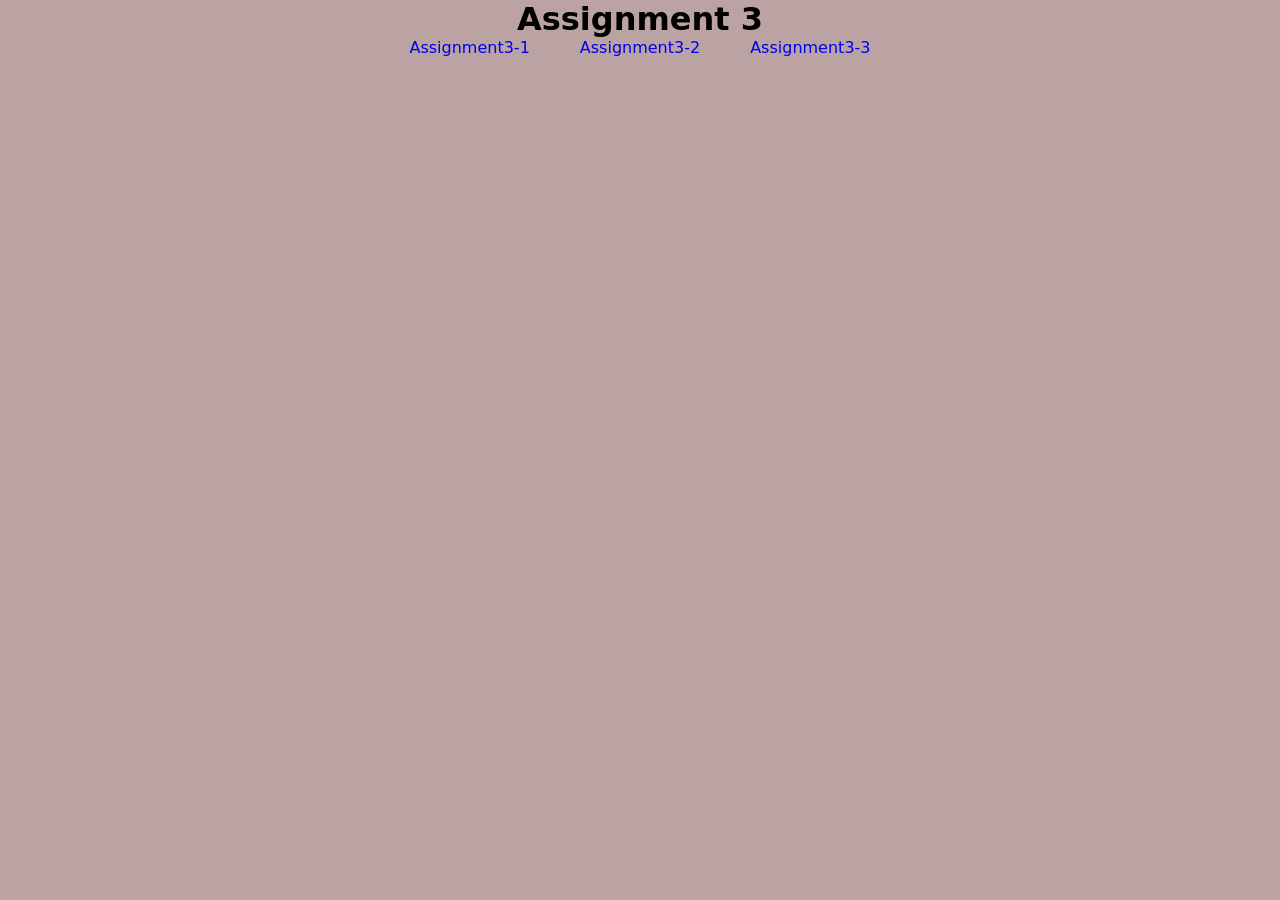
<file: index.html>
<!DOCTYPE html>
<html lang="en">
<head>
    <meta charset="UTF-8">
    <meta name="viewport" content="width=device-width, initial-scale=1.0">
    <title>Document</title>
    <link rel="stylesheet" href="./style.css">
</head>
<body>
    <h1>Assignment 3</h1>
    <div class="container">
     <div class="links"> 
    <a href="./Assignment3-1/" target="_blank">Assignment3-1</a></div>

    <div class="links"> 
        
    <a href="./Assignment3-2/" target="_blank">Assignment3-2</a></div>

    <div class="links"> 
    <a href="./Assignment3-3/" target="_blank">Assignment3-3</a></div>
    </div>

</body>
</html>
</file>
<file: style.css>
*{
    margin:0;
    padding:0;
    box-sizing: border-box;
}
body,html{
    height:100%;
    width:100%;
    font-family:system-ui, -apple-system, BlinkMacSystemFont, 'Segoe UI', Roboto, Oxygen, Ubuntu, Cantarell, 'Open Sans', 'Helvetica Neue', sans-serif;
    background-color: #bba3a3;
}
h1{
    text-align:center;
}
.container{
    display:flex;
    justify-content:center;

    /* flex-direction:column; */
    gap:50px;
}
.links{
    display:flex;
    gap:30px;
    align-items:center;
    /* font-size:1.5rem; */
    
}
.links a{
    text-decoration:none;
}
</file>
